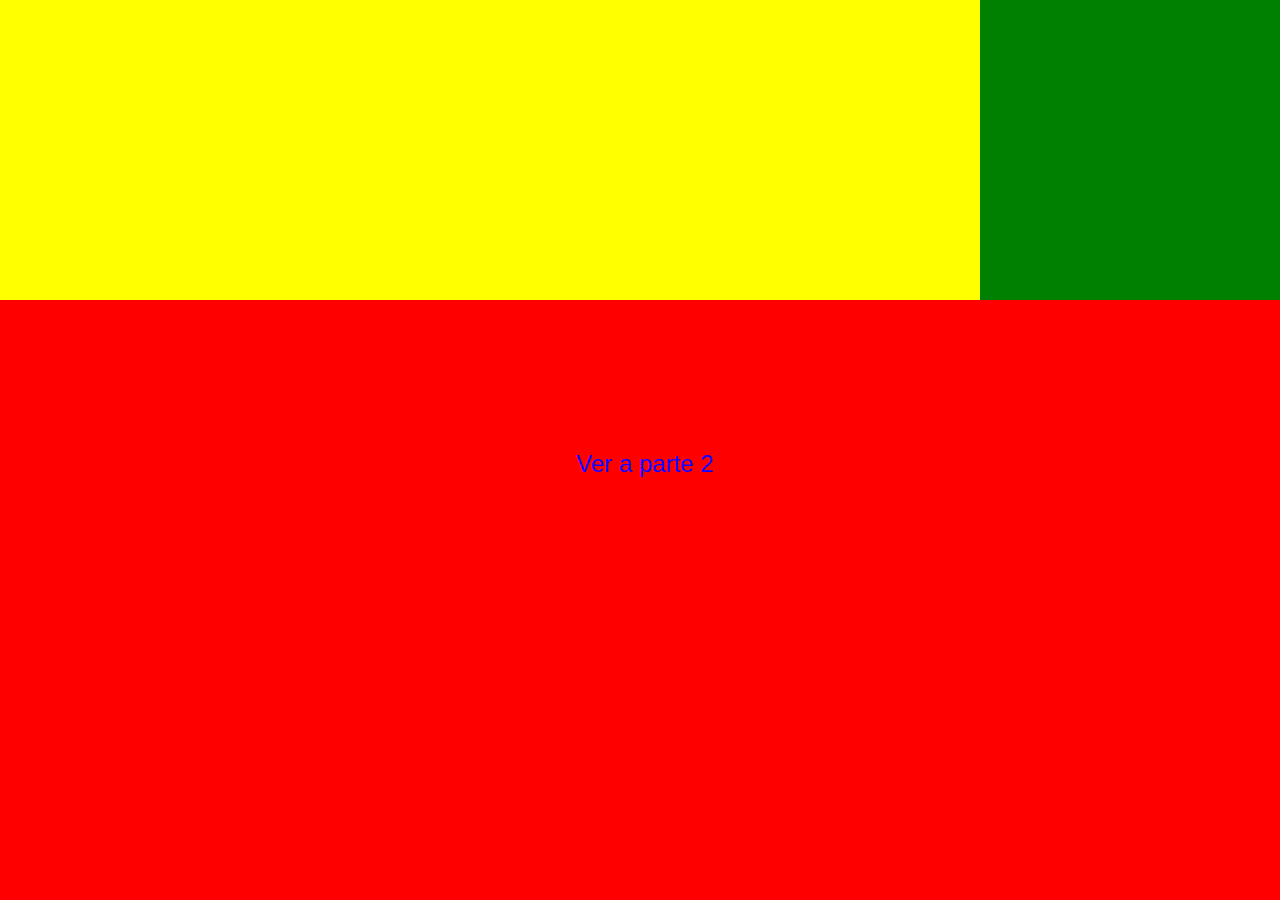
<file: index.html>
<!DOCTYPE html>
<html>
<head>
    <meta charset="UTF-8">
    <meta http-equiv="X-UA-Compatible" content="IE=edge">
    <meta name="viewport" content="width=device-width, initial-scale=1.0">
    <link rel="stylesheet" href="./style.css">
    <title>calc-css</title>
</head>
<body>
    
    <div class="container">

        <div class="primeira"></div>
        <div class="segunda"></div> 

        <a href="./src/index2.html">Ver a parte 2</a>


    </div>

</body>
</html>
</file>
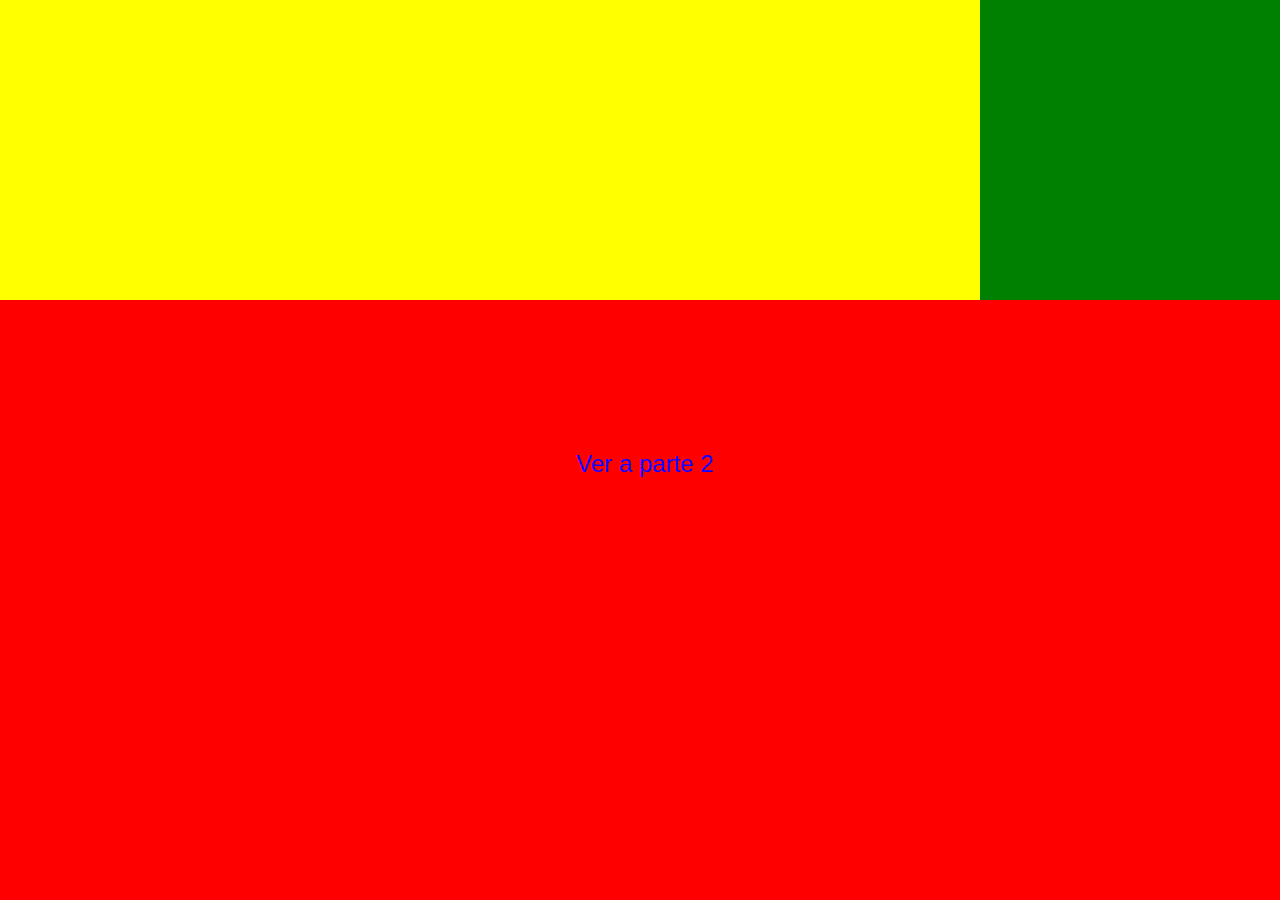
<file: 1-index.html>
<!DOCTYPE html>
<html>
<head>
    <meta charset="UTF-8">
    <meta http-equiv="X-UA-Compatible" content="IE=edge">
    <meta name="viewport" content="width=device-width, initial-scale=1.0">
    <link rel="stylesheet" href="./1-style.css">
    <title>calc-css</title>
</head>
<body>
    
    <div class="container">

        <div class="primeira"></div>
        <div class="segunda"></div> 

        <a href="./2-index.html">Ver a parte 2</a>


    </div>

</body>
</html>
</file>
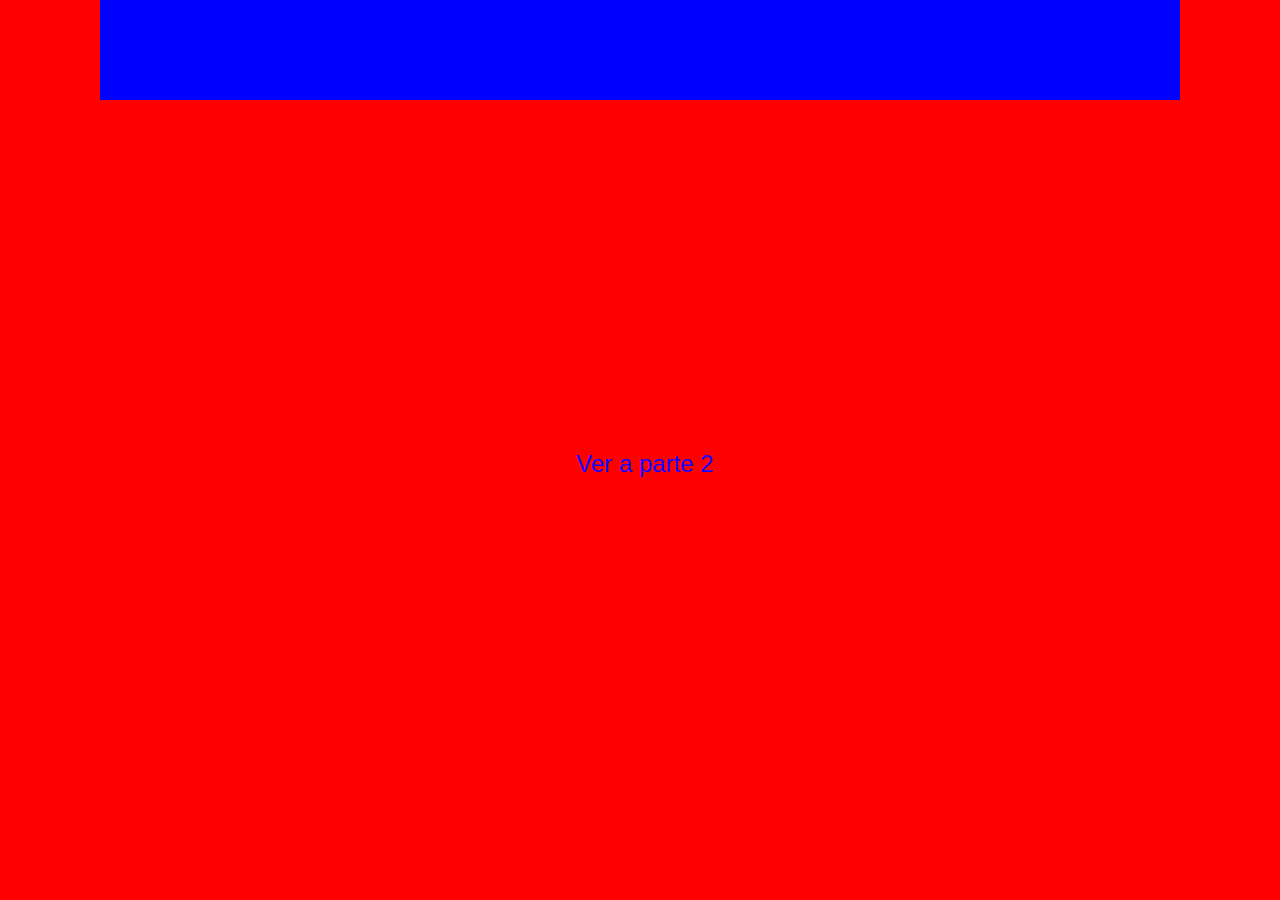
<file: 2-index.html>
<!DOCTYPE html>
<html>
<head>
    <meta charset="UTF-8">
    <meta http-equiv="X-UA-Compatible" content="IE=edge">
    <meta name="viewport" content="width=device-width, initial-scale=1.0">
    <link rel="stylesheet" href="./2-style.css">
    <title>Calc part 2</title>
</head>
<body>
    <div class="container">

        <div class="primeira"></div>
        <div class="segunda"></div> 

        <a href="./1-index.html">Ver a parte 2</a>


    </div>
</body>
</html>
</file>
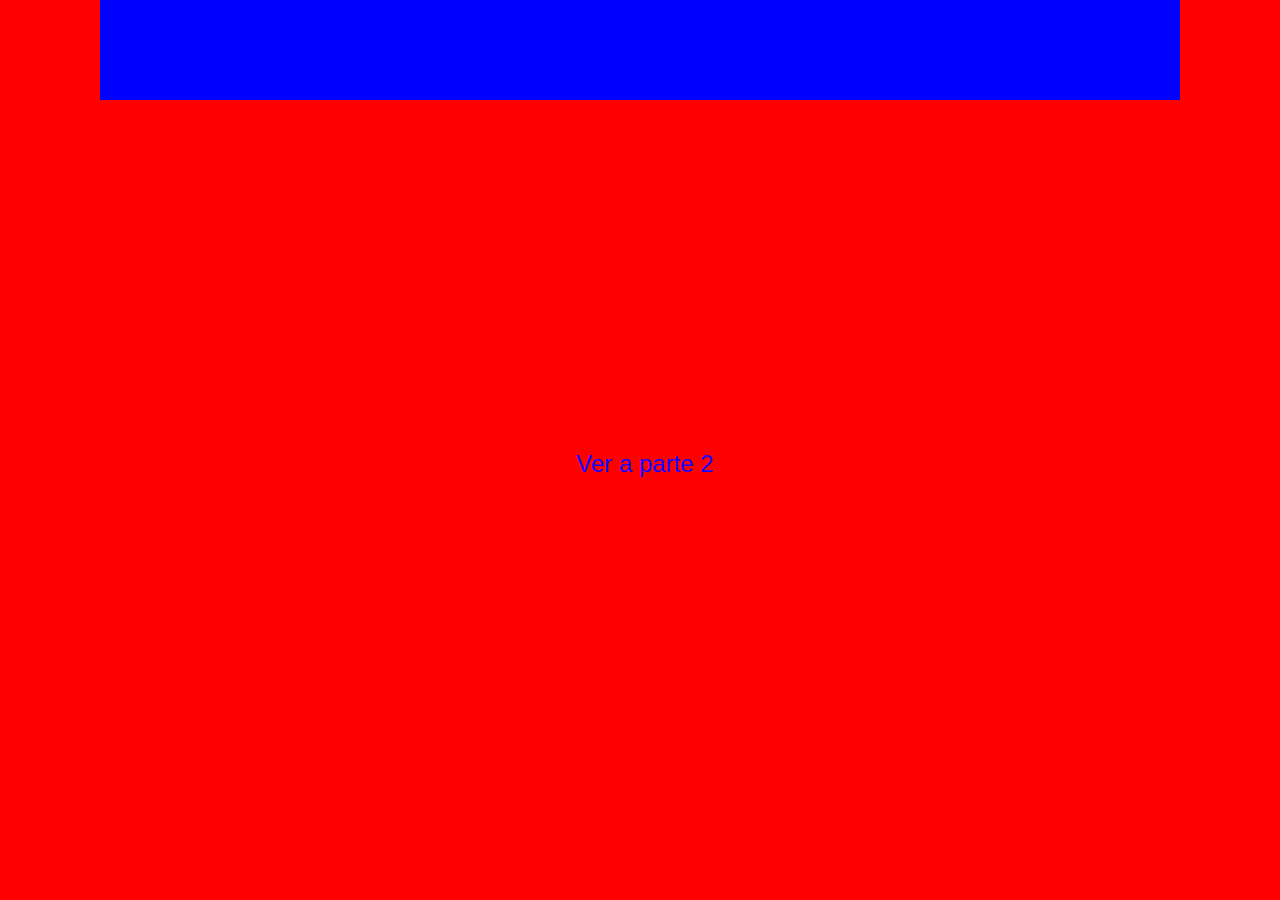
<file: index2.html>
<!DOCTYPE html>
<html>
<head>
    <meta charset="UTF-8">
    <meta http-equiv="X-UA-Compatible" content="IE=edge">
    <meta name="viewport" content="width=device-width, initial-scale=1.0">
    <link rel="stylesheet" href="./style2.css">
    <title>Calc part 2</title>
</head>
<body>
    <div class="container">

        <div class="primeira"></div>
        <div class="segunda"></div> 

        <a href="./index.html">Ver a parte 2</a>


    </div>
</body>
</html>
</file>
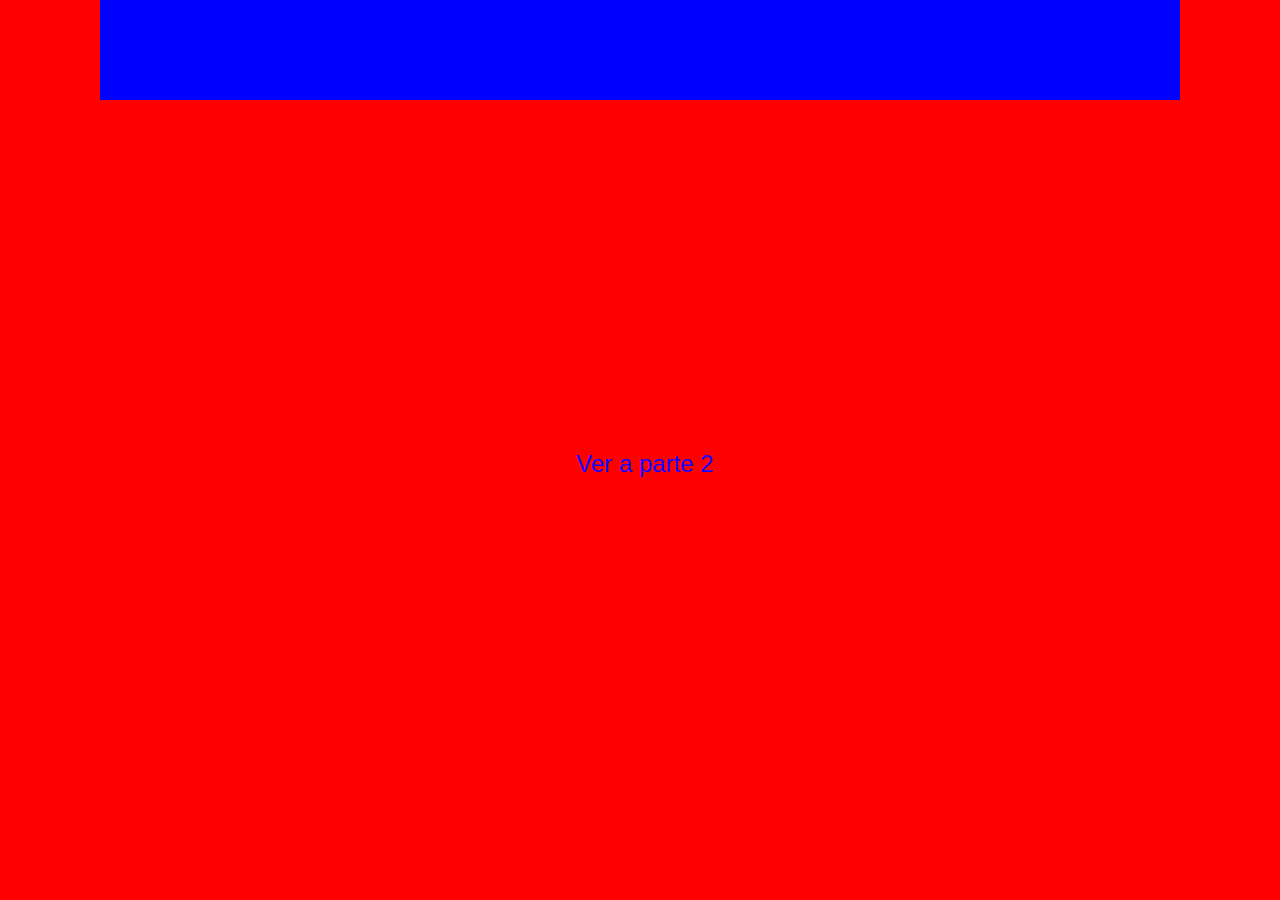
<file: src/index2.html>
<!DOCTYPE html>
<html>
<head>
    <meta charset="UTF-8">
    <meta http-equiv="X-UA-Compatible" content="IE=edge">
    <meta name="viewport" content="width=device-width, initial-scale=1.0">
    <link rel="stylesheet" href="./style2.css">
    <title>Calc part 2</title>
</head>
<body>
    <div class="container">

        <div class="primeira"></div>
        <div class="segunda"></div> 

        <a href="../index.html">Ver a parte 2</a>


    </div>
</body>
</html>
</file>
<file: style.css>
/*                              ===========================> Função calc-css <===========================                               
.                           É uma forma de definir parâmetros de tamanho para um ou mais elementos, utilizando
.                   fuções e porcentagens, uma alternativa para o float, position e unidades fixas para posicionamento
*/

body{
    margin: 0;
    padding: 0;
    background-color: red;
}

.container{
    width: 100%;
    background-color: blue;
}

.primeira{
    display: inline-block; /*  O display inline-block adiciona 4px de espaçamento automaticamente */
    margin-right: -4px;
    margin-bottom: -4px;
    width: calc(100% - 300px);
    height: 300px;
    background-color: yellow;
}

.segunda{
    margin-right: -4px;
    margin-bottom: -4px;
    display: inline-block;
    width: 300px;
    height: 300px;
    background-color: green;
}
/*                              ===========================> Função calc-css <===========================                               */


a{
    z-index: 99;
    right: 0;
    font-family:'Segoe UI', Tahoma, Geneva, Verdana, sans-serif;

    position: absolute;
    top: 50%;
    left: 45%;
    transform: translate(-50% -45%);

    width: calc(100% - 60%);
    height: 50px;
    font-size: 1.5rem;
    text-decoration: none;

    color: #1100ff;
    transition: .3s ease-in-out;
}

a:hover{
    font-size: 2rem;
    text-shadow: 0 0 1rem #1100ff;
}
</file>
<file: 1-style.css>
/*                              ===========================> Função calc-css <===========================                               
.                           É uma forma de definir parâmetros de tamanho para um ou mais elementos, utilizando
.                   fuções e porcentagens, uma alternativa para o float, position e unidades fixas para posicionamento
*/

body{
    margin: 0;
    padding: 0;
    background-color: red;
}

.container{
    width: 100%;
    background-color: blue;
}

.primeira{
    display: inline-block; /*  O display inline-block adiciona 4px de espaçamento automaticamente */
    margin-right: -4px;
    margin-bottom: -4px;
    width: calc(100% - 300px);
    height: 300px;
    background-color: yellow;
}

.segunda{
    margin-right: -4px;
    margin-bottom: -4px;
    display: inline-block;
    width: 300px;
    height: 300px;
    background-color: green;
}
/*                              ===========================> Função calc-css <===========================                               */


a{
    z-index: 99;
    right: 0;
    font-family:'Segoe UI', Tahoma, Geneva, Verdana, sans-serif;

    position: absolute;
    top: 50%;
    left: 45%;
    transform: translate(-50% -45%);

    width: calc(100% - 60%);
    height: 50px;
    font-size: 1.5rem;
    text-decoration: none;

    color: #1100ff;
    transition: .3s ease-in-out;
}

a:hover{
    font-size: 2rem;
    text-shadow: 0 0 1rem #1100ff;
}
</file>
<file: 2-style.css>
body{
    margin: 0;
    padding: 0;
    background-color: red;
}

.primeira{
    width: calc(100% - 200px);
    height: 100px;
    background-color: blue;
    margin: auto;
}

a{
    z-index: 99;
    right: 0;
    font-family:'Segoe UI', Tahoma, Geneva, Verdana, sans-serif;

    position: absolute;
    top: 50%;
    left: 45%;
    transform: translate(-50% -45%);

    width: calc(100% - 60%);
    height: 50px;
    font-size: 1.5rem;
    text-decoration: none;

    color: #1100ff;
    transition: .3s ease-in-out;
}

a:hover{
    font-size: 2rem;
    text-shadow: 0 0 1rem #1100ff;
}
</file>
<file: style2.css>
body{
    margin: 0;
    padding: 0;
    background-color: red;
}

.primeira{
    width: calc(100% - 200px);
    height: 100px;
    background-color: blue;
    margin: auto;
}

a{
    z-index: 99;
    right: 0;
    font-family:'Segoe UI', Tahoma, Geneva, Verdana, sans-serif;

    position: absolute;
    top: 50%;
    left: 45%;
    transform: translate(-50% -45%);

    width: calc(100% - 60%);
    height: 50px;
    font-size: 1.5rem;
    text-decoration: none;

    color: #1100ff;
    transition: .3s ease-in-out;
}

a:hover{
    font-size: 2rem;
    text-shadow: 0 0 1rem #1100ff;
}
</file>
<file: src/style2.css>
body{
    margin: 0;
    padding: 0;
    background-color: red;
}

.primeira{
    width: calc(100% - 200px);
    height: 100px;
    background-color: blue;
    margin: auto;
}

a{
    z-index: 99;
    right: 0;
    font-family:'Segoe UI', Tahoma, Geneva, Verdana, sans-serif;

    position: absolute;
    top: 50%;
    left: 45%;
    transform: translate(-50% -45%);

    width: calc(100% - 60%);
    height: 50px;
    font-size: 1.5rem;
    text-decoration: none;

    color: #1100ff;
    transition: .3s ease-in-out;
}

a:hover{
    font-size: 2rem;
    text-shadow: 0 0 1rem #1100ff;
}
</file>
